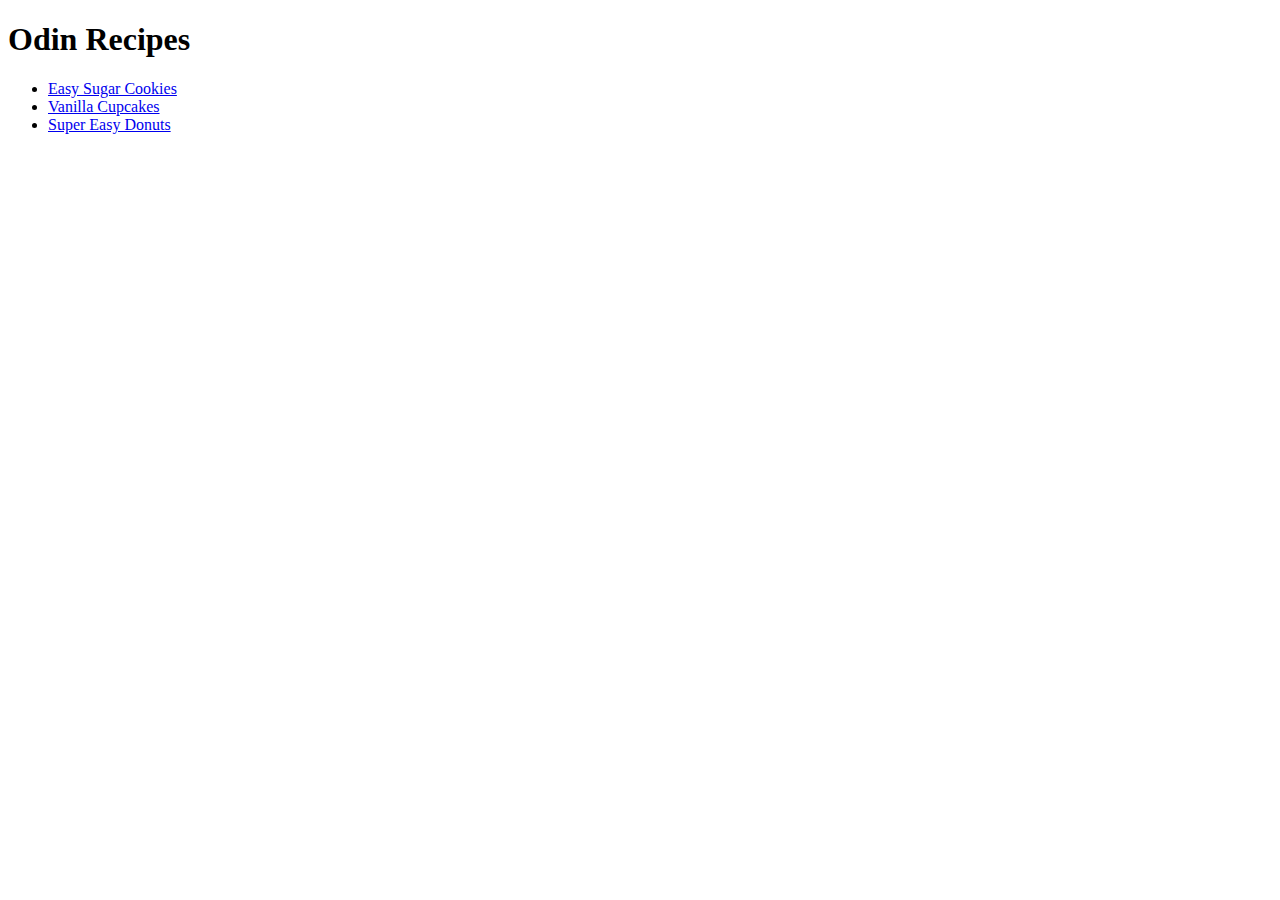
<file: index.html>
<!DOCTYPE html>
<html lang="en">
     <head>
    <meta charset="UTF-8">
    <title>Recipes Site Project</title>
  </head>
    <body>
        <h1>Odin Recipes</h1>
        <ul>
          <li><a href="recipes/sugar_cookies.html">Easy Sugar Cookies</a></li>
          <li><a href="recipes/cupcakes.html">Vanilla Cupcakes</a></li>
          <li><a href="recipes/donut.html">Super Easy Donuts</a></li>
        </ul>
  </body>
</html>
</file>
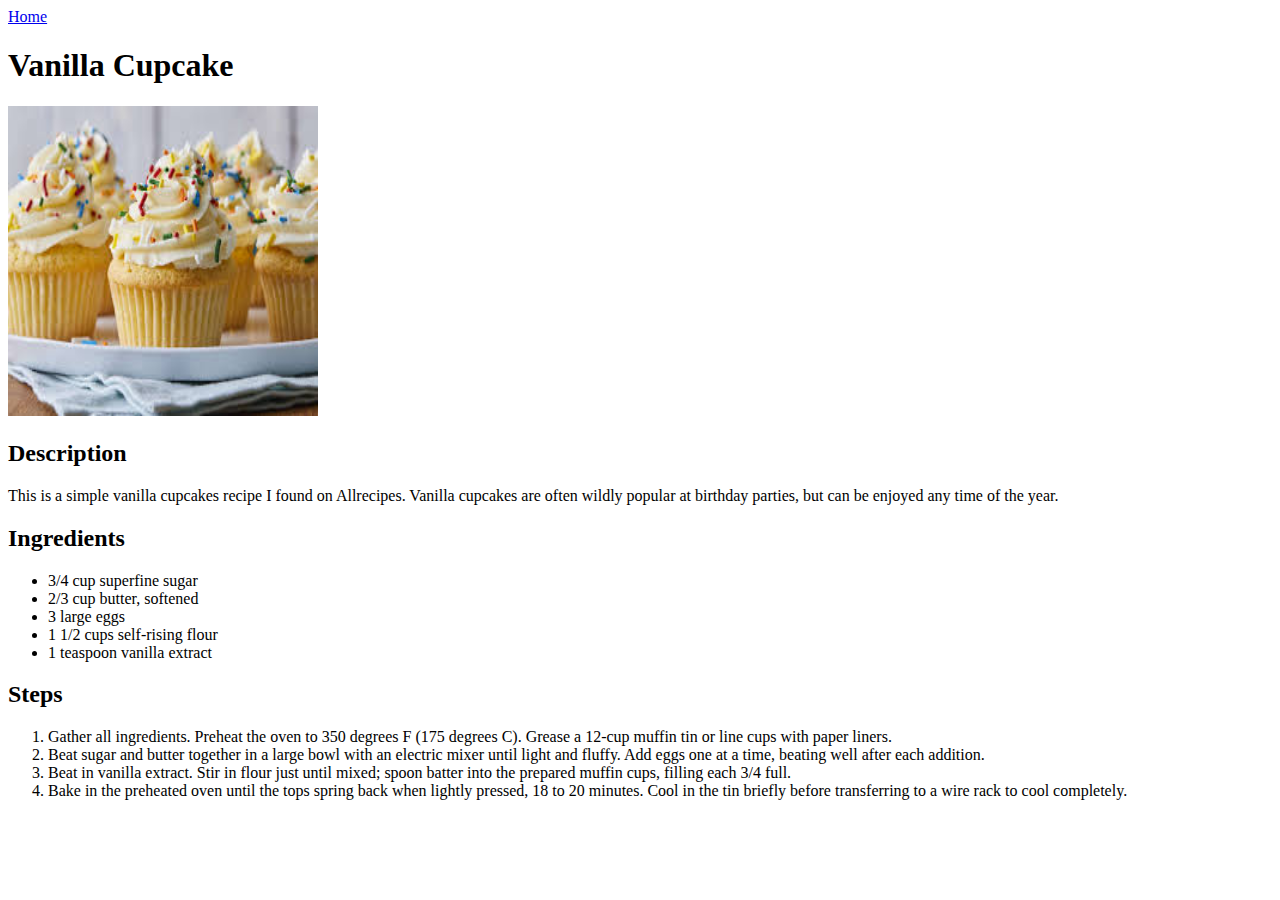
<file: recipes/cupcakes.html>
<!DOCTYPE html>
<html lang="en">
     <head>
    <meta charset="UTF-8">
    <title>Recipes Site Project</title>
  </head>
    <body>
        <a href="../index.html">Home</a>
        <h1>Vanilla Cupcake</h1>
         <img src="./recipe_images/Cupcake.jpeg" alt="Vanilla cupcakes with white icing
         and rainbow sprinkles" height="310" width="310">
         <h2>Description</h2>
          <p>This is a simple vanilla cupcakes recipe I found on Allrecipes. Vanilla cupcakes
            are often wildly popular at birthday parties, but can be enjoyed any time of the year. 
          </p>
          <h2>Ingredients</h2>
            <ul>
              <li>3/4 cup superfine sugar</li>
              <li>2/3 cup butter, softened</li>
              <li>3 large eggs</li>
              <li>1 1/2 cups self-rising flour</li>
              <li>1 teaspoon vanilla extract</li>
            </ul>
          <h2>Steps</h2>
            <ol>
              <li>Gather all ingredients. 
                Preheat the oven to 350 degrees F (175 degrees C). 
                Grease a 12-cup muffin tin or line cups with paper liners. </li>
              <li> Beat sugar and butter together in a large bowl with an electric mixer until light and fluffy. 
                Add eggs one at a time, beating well after each addition. </li>
              <li>Beat in vanilla extract. 
                Stir in flour just until mixed; spoon batter into the prepared muffin cups, filling each 3/4 full. </li>
              <li>Bake in the preheated oven until the tops spring back when lightly pressed, 18 to 20 minutes. 
                Cool in the tin briefly before transferring to a wire rack to cool completely. </li>
            </ol>


  </body>
</html>
</file>
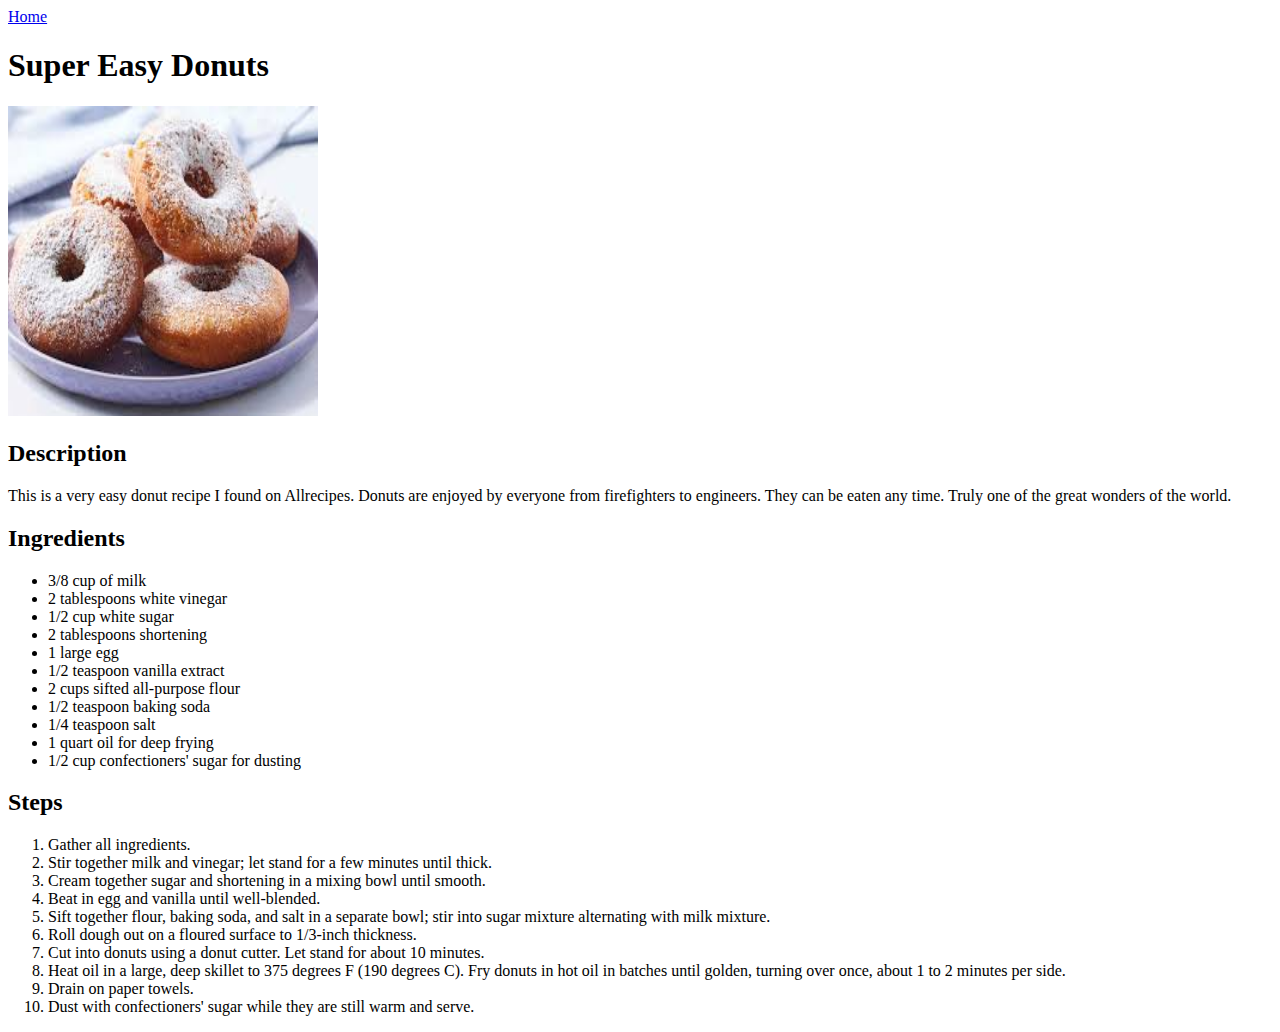
<file: recipes/donut.html>
<!DOCTYPE html>
<html lang="en">
     <head>
    <meta charset="UTF-8">
    <title>Recipes Site Project</title>
  </head>
    <body>
        <a href="../index.html">Home</a>
        <h1>Super Easy Donuts</h1>
         <img src="./recipe_images/Donut.jpeg" alt="Donut with powdered sugar" height="310" width="310">
         <h2>Description</h2>
          <p>This is a very easy donut recipe I found on Allrecipes. Donuts are enjoyed by everyone
            from firefighters to engineers. They can be eaten any time. Truly one of the great wonders of the
            world. 
          </p>
          <h2>Ingredients</h2>
            <ul>
              <li>3/8 cup of milk</li>
              <li>2 tablespoons white vinegar</li>
              <li>1/2 cup white sugar</li>
              <li>2 tablespoons shortening</li>
              <li>1 large egg</li>
              <li>1/2 teaspoon vanilla extract</li>
              <li>2 cups sifted all-purpose flour</li>
              <li>1/2 teaspoon baking soda</li>
              <li>1/4 teaspoon salt</li>
              <li>1 quart oil for deep frying</li>
              <li>1/2 cup confectioners' sugar for dusting</li>
            </ul>
          <h2>Steps</h2>
            <ol>
              <li>Gather all ingredients.</li>
              <li>Stir together milk and vinegar; let stand for a few minutes until thick.</li>
              <li>Cream together sugar and shortening in a mixing bowl until smooth. </li>
              <li>Beat in egg and vanilla until well-blended.</li>
              <li>Sift together flour, baking soda, and salt in a separate bowl; stir into sugar mixture alternating with milk mixture. </li>
              <li>Roll dough out on a floured surface to 1/3-inch thickness. </li>
              <li>Cut into donuts using a donut cutter. Let stand for about 10 minutes. </li>
              <li> Heat oil in a large, deep skillet to 375 degrees F (190 degrees C). 
                Fry donuts in hot oil in batches until golden, turning over once, about 1 to 2 minutes per side. </li>
              <li>Drain on paper towels.</li>
              <li>Dust with confectioners' sugar while they are still warm and serve. </li>
            </ol>


  </body>
</html>
</file>
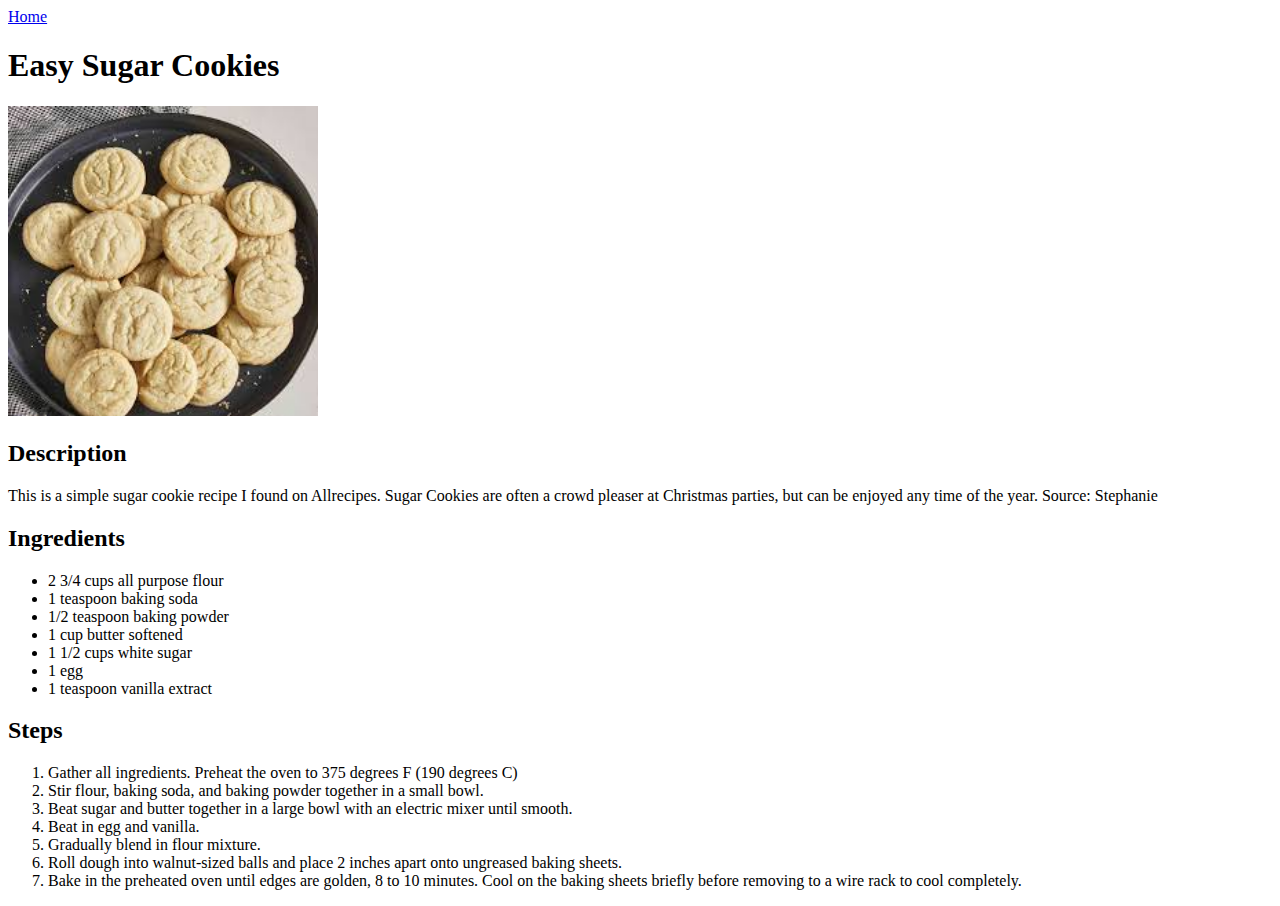
<file: recipes/sugar_cookies.html>
<!DOCTYPE html>
<html lang="en">
     <head>
    <meta charset="UTF-8">
    <title>My First Webpage</title>
  </head>
    <body>
        <a href="../index.html">Home</a>
        <h1>Easy Sugar Cookies</h1>
         <img src="./recipe_images/Sugar_Cookies.jpeg" alt="Tan Sugar Cookies" height="310" width="310">
         <h2>Description</h2>
          <p>This is a simple sugar cookie recipe I found on Allrecipes. Sugar Cookies are often a crowd
            pleaser at Christmas parties, but can be enjoyed any time of the year. 
             Source: Stephanie
          </p>
          <h2>Ingredients</h2>
            <ul>
              <li>2 3/4 cups all purpose flour</li>
              <li>1 teaspoon baking soda</li>
              <li>1/2 teaspoon baking powder</li>
              <li>1 cup butter softened</li>
              <li>1 1/2 cups white sugar</li>
              <li>1 egg</li>
              <li>1 teaspoon vanilla extract</li>

            </ul>
          <h2>Steps</h2>
            <ol>
              <li>Gather all ingredients. Preheat the oven to 375 degrees F (190 degrees C)</li>
              <li>Stir flour, baking soda, and baking powder together in a small bowl. </li>
              <li>Beat sugar and butter together in a large bowl with an electric mixer until smooth.</li>
              <li>Beat in egg and vanilla. </li>
              <li>Gradually blend in flour mixture. </li>
              <li>Roll dough into walnut-sized balls and place 2 inches apart onto ungreased baking sheets.</li>
              <li>Bake in the preheated oven until edges are golden, 8 to 10 minutes. 
                Cool on the baking sheets briefly before removing to a wire rack to cool completely. </li>
            </ol>


  </body>
</html>
</file>
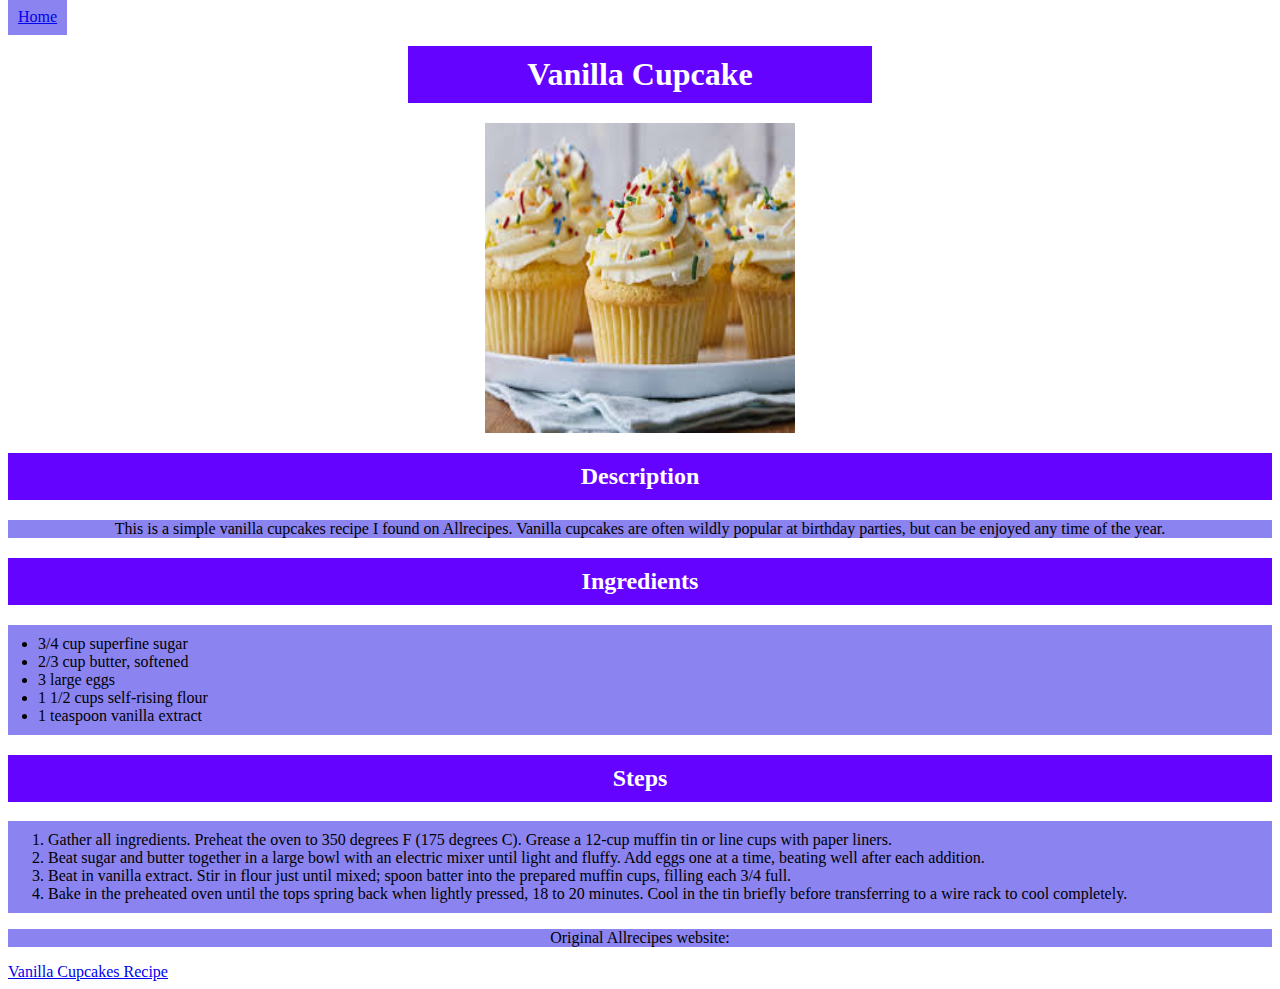
<file: recipes/cupcake/cupcakes.html>
<!DOCTYPE html>
<html lang="en">
     <head>
    <meta charset="UTF-8">
    <title>Recipes Site Project</title>
    <link rel="stylesheet" href="style.css">
  </head>
    <body>
        <a href="../../index.html" id = "home">Home</a>
        <h1 id="title">Vanilla Cupcake</h1>
         <img src="../recipe_images/Cupcake.jpeg" alt="Vanilla cupcakes with white icing
         and rainbow sprinkles" height="310" width="310">
         <h2>Description</h2>
          <p>This is a simple vanilla cupcakes recipe I found on Allrecipes. Vanilla cupcakes
            are often wildly popular at birthday parties, but can be enjoyed any time of the year.
          </p>
          <h2>Ingredients</h2>
            <ul>
              <li>3/4 cup superfine sugar</li>
              <li>2/3 cup butter, softened</li>
              <li>3 large eggs</li>
              <li>1 1/2 cups self-rising flour</li>
              <li>1 teaspoon vanilla extract</li>
            </ul>
          <h2>Steps</h2>
            <ol>
              <li>Gather all ingredients. 
                Preheat the oven to 350 degrees F (175 degrees C). 
                Grease a 12-cup muffin tin or line cups with paper liners. </li>
              <li> Beat sugar and butter together in a large bowl with an electric mixer until light and fluffy. 
                Add eggs one at a time, beating well after each addition. </li>
              <li>Beat in vanilla extract. 
                Stir in flour just until mixed; spoon batter into the prepared muffin cups, filling each 3/4 full. </li>
              <li>Bake in the preheated oven until the tops spring back when lightly pressed, 18 to 20 minutes. 
                Cool in the tin briefly before transferring to a wire rack to cool completely. </li>
            </ol>

  <footer>
    <p>Original Allrecipes website:</p>
    <a href="https://www.allrecipes.com/recipe/157877/vanilla-cupcake/">Vanilla Cupcakes Recipe</a>
  </footer>
  </body>
</html>
</file>
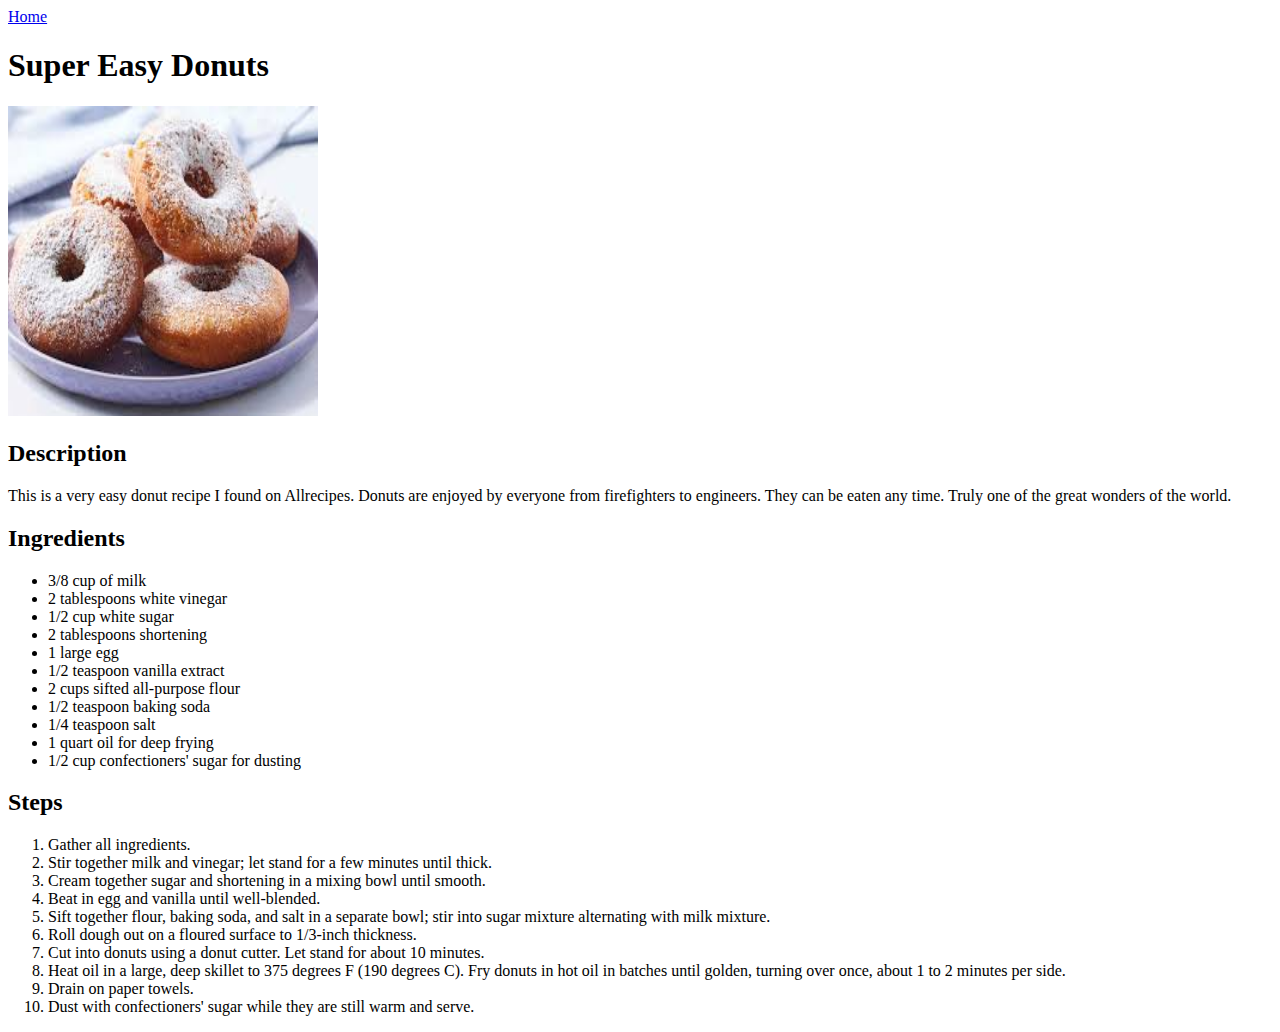
<file: recipes/donut/donut.html>
<!DOCTYPE html>
<html lang="en">
     <head>
    <meta charset="UTF-8">
    <title>Recipes Site Project</title>
  </head>
    <body>
        <a href="../../index.html">Home</a>
        <h1>Super Easy Donuts</h1>
         <img src="../recipe_images/Donut.jpeg" alt="Donut with powdered sugar" height="310" width="310">
         <h2>Description</h2>
          <p>This is a very easy donut recipe I found on Allrecipes. Donuts are enjoyed by everyone
            from firefighters to engineers. They can be eaten any time. Truly one of the great wonders of the
            world. 
          </p>
          <h2>Ingredients</h2>
            <ul>
              <li>3/8 cup of milk</li>
              <li>2 tablespoons white vinegar</li>
              <li>1/2 cup white sugar</li>
              <li>2 tablespoons shortening</li>
              <li>1 large egg</li>
              <li>1/2 teaspoon vanilla extract</li>
              <li>2 cups sifted all-purpose flour</li>
              <li>1/2 teaspoon baking soda</li>
              <li>1/4 teaspoon salt</li>
              <li>1 quart oil for deep frying</li>
              <li>1/2 cup confectioners' sugar for dusting</li>
            </ul>
          <h2>Steps</h2>
            <ol>
              <li>Gather all ingredients.</li>
              <li>Stir together milk and vinegar; let stand for a few minutes until thick.</li>
              <li>Cream together sugar and shortening in a mixing bowl until smooth. </li>
              <li>Beat in egg and vanilla until well-blended.</li>
              <li>Sift together flour, baking soda, and salt in a separate bowl; stir into sugar mixture alternating with milk mixture. </li>
              <li>Roll dough out on a floured surface to 1/3-inch thickness. </li>
              <li>Cut into donuts using a donut cutter. Let stand for about 10 minutes. </li>
              <li> Heat oil in a large, deep skillet to 375 degrees F (190 degrees C). 
                Fry donuts in hot oil in batches until golden, turning over once, about 1 to 2 minutes per side. </li>
              <li>Drain on paper towels.</li>
              <li>Dust with confectioners' sugar while they are still warm and serve. </li>
            </ol>


  </body>
</html>
</file>
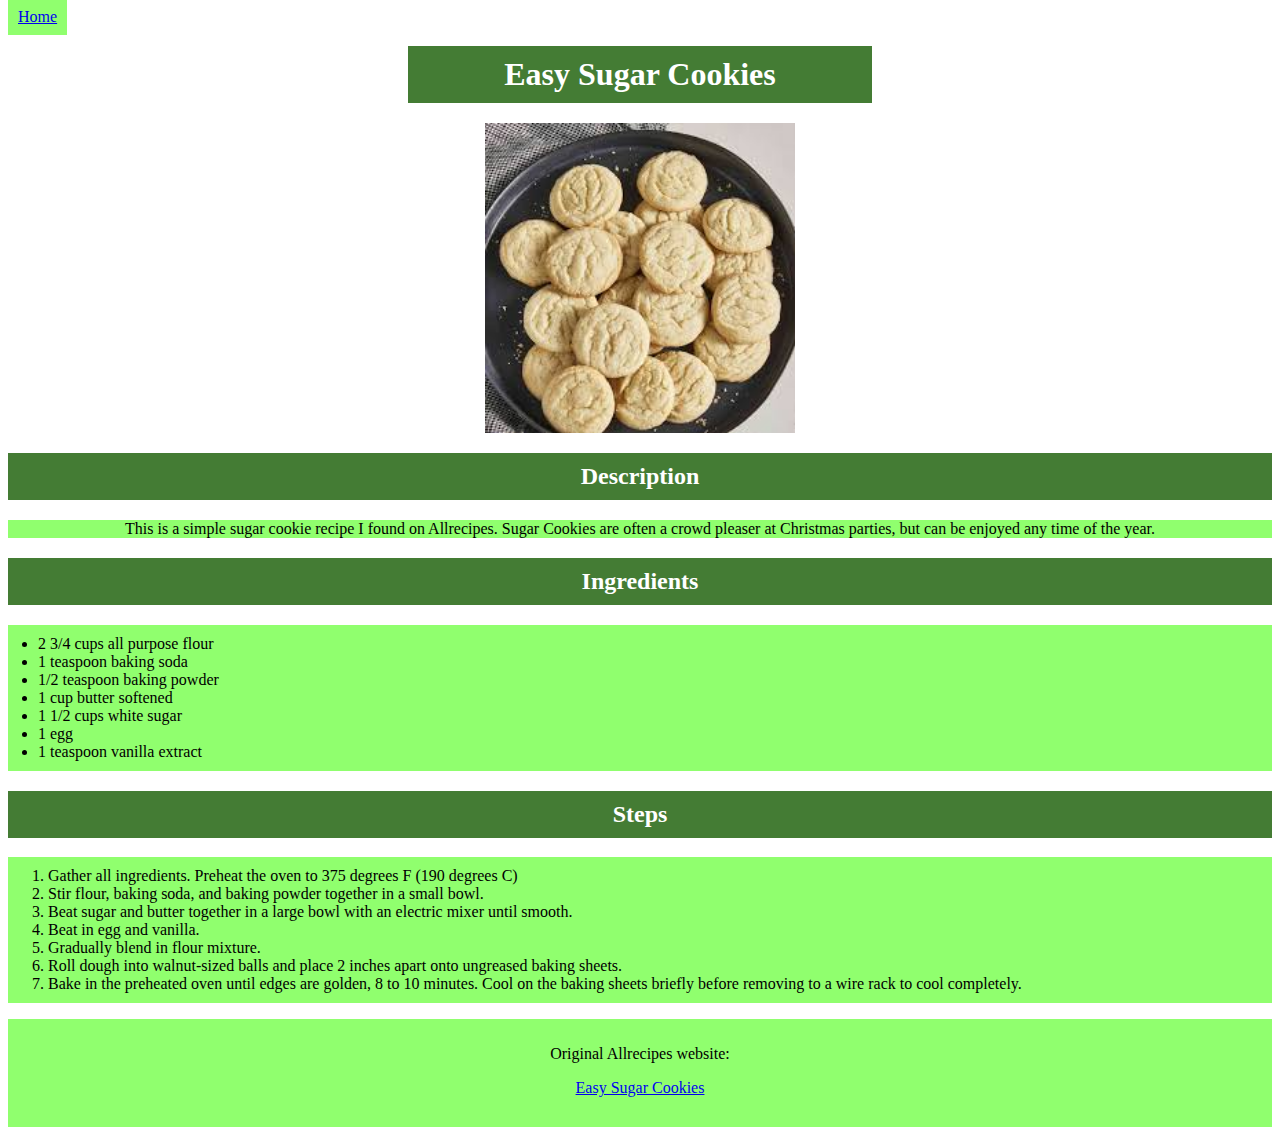
<file: recipes/sugar_cookies/sugar_cookies.html>
<!DOCTYPE html>
<html lang="en">
     <head>
      <link rel="stylesheet" href="style.css">
    <meta charset="UTF-8">
    <title>Recipes Site Project</title>
  </head>
    <body>
        <a href="../../index.html" id="home">Home</a>
        <h1 id="title">Easy Sugar Cookies</h1>
         <img src="../recipe_images/Sugar_Cookies.jpeg" alt="Tan Sugar Cookies" height="310" width="310">
         <h2>Description</h2>
          <p>This is a simple sugar cookie recipe I found on Allrecipes. Sugar Cookies are often a crowd
            pleaser at Christmas parties, but can be enjoyed any time of the year. 
          </p>
          <h2 class="header">Ingredients</h2>
            <ul>
              <li>2 3/4 cups all purpose flour</li>
              <li>1 teaspoon baking soda</li>
              <li>1/2 teaspoon baking powder</li>
              <li>1 cup butter softened</li>
              <li>1 1/2 cups white sugar</li>
              <li>1 egg</li>
              <li>1 teaspoon vanilla extract</li>

            </ul>
          <h2 class="header">Steps</h2>
            <ol>
              <li>Gather all ingredients. Preheat the oven to 375 degrees F (190 degrees C)</li>
              <li>Stir flour, baking soda, and baking powder together in a small bowl. </li>
              <li>Beat sugar and butter together in a large bowl with an electric mixer until smooth.</li>
              <li>Beat in egg and vanilla. </li>
              <li>Gradually blend in flour mixture. </li>
              <li>Roll dough into walnut-sized balls and place 2 inches apart onto ungreased baking sheets.</li>
              <li>Bake in the preheated oven until edges are golden, 8 to 10 minutes. 
                Cool on the baking sheets briefly before removing to a wire rack to cool completely. </li>
            </ol>
    <footer>
      <p>Original Allrecipes website:</p>
      <a href="https://www.allrecipes.com/recipe/9870/easy-sugar-cookies/">Easy Sugar Cookies</a>
    </footer>

  </body>
</html>
</file>
<file: recipes/cupcake/style.css>
#home{
    background-color:rgb(139, 132, 240);
    padding:10px;
}
#title{
    color:white;
    background-color:rgb(100, 3, 255);
    padding:10px 20px 10px 20px;
    text-align:center;
    margin:20px 400px 20px 400px;

}
img{
    display:block;
    margin:auto;
}
h2{
    color:white;
    background-color: rgb(100, 3, 255);
    padding:10px 20px 10px 20px;
    text-align:center;
   

}
p{
    text-align:center;
    background-color:rgb(139, 132, 240);
}
ul{
    
    padding:10px 30px 10px 30px;
    background-color: rgb(139, 132, 240);
}
ol{
    background-color:rgb(139, 132, 240);
    padding:10px 40px 10px 40px;
}
</file>
<file: recipes/sugar_cookies/style.css>
#home{
    background-color:rgb(144, 255, 110);
    padding:10px;
}
#title{
    color:white;
    background-color:rgb(68, 124, 52);
    padding:10px 20px 10px 20px;
    text-align:center;
    margin:20px 400px 20px 400px;

}
img{
    display:block;
    margin:auto;
}
h2{
    color:white;
    background-color: rgb(68,124,52);
    padding:10px 20px 10px 20px;
    text-align:center;
   

}
p{
    text-align:center;
    background-color:rgb(144, 255, 110);
}
ul{
    
    padding:10px 30px 10px 30px;
    background-color: rgb(144, 255, 110);
}
ol{
    background-color:rgb(144, 255, 110);
    padding:10px 40px 10px 40px;
}
footer{
    padding-top:10px;
    padding-bottom:30px;
    background-color:rgb(144, 255, 110);
    text-align:center;
}
</file>
